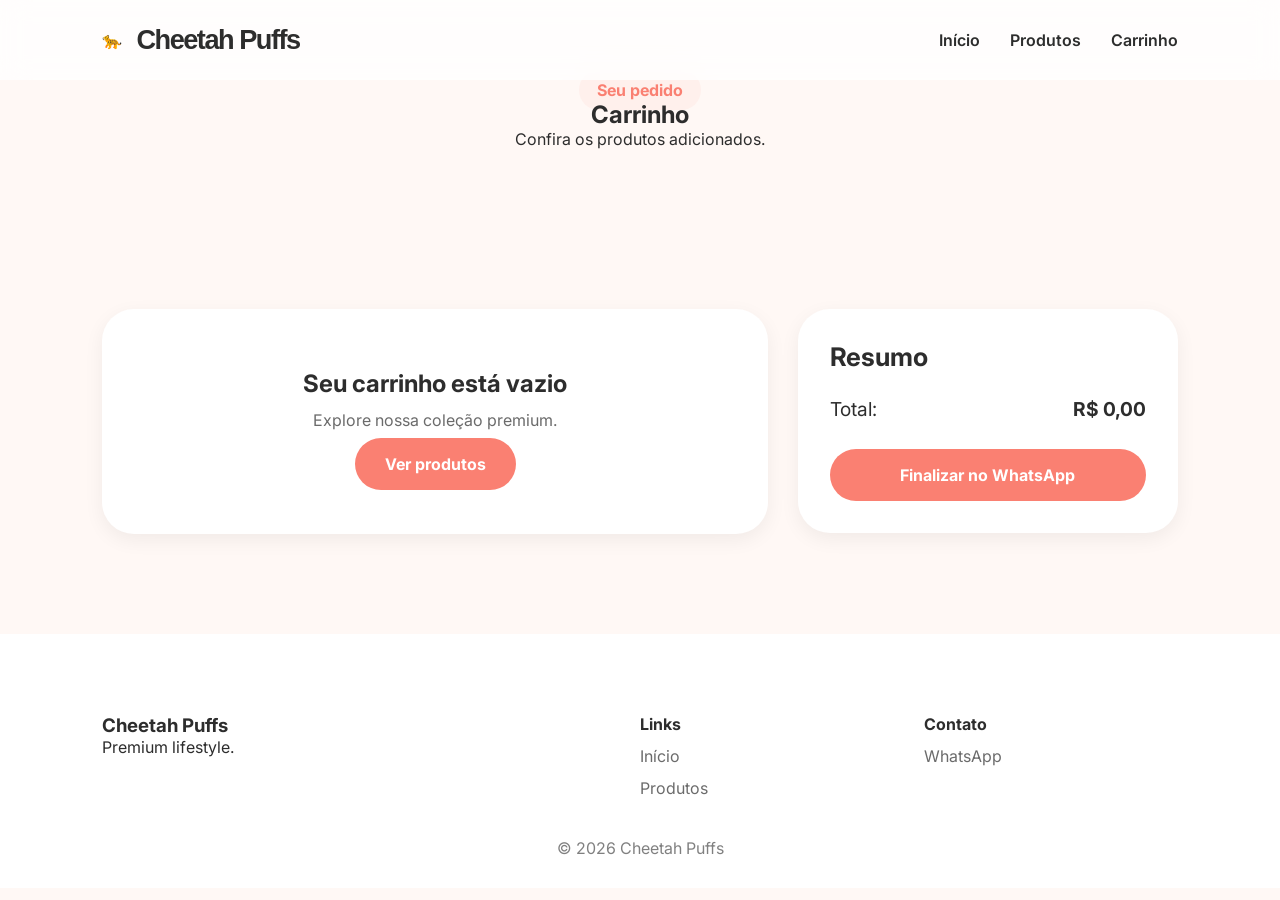
<file: carrinho.html>
<!DOCTYPE html>
<html lang="pt-BR">
<head>
  <meta charset="UTF-8" />

  <meta
    name="viewport"
    content="width=device-width, initial-scale=1.0"
  />

  <title>Carrinho | Cheetah Puffs</title>

  <meta
    name="description"
    content="Carrinho da Cheetah Puffs"
  />

  <link rel="stylesheet" href="style.css" />

  <link rel="preconnect" href="https://fonts.googleapis.com" />

  <link
href="https://fonts.googleapis.com/css2?family=Inter:wght@300;400;500;600;700;800&family=Sora:wght@500;600;700&display=swap"
rel="stylesheet"
/>
</head>

<body>

  <!-- HEADER -->

  <header class="header" id="header">

    <div class="logo">
      🐆 <span>Cheetah Puffs</span>
    </div>

    <button
      class="menu-toggle"
      id="menuToggle"
    >
      ☰
    </button>

    <nav
      class="nav-links"
      id="navLinks"
    >
      <a href="index.html">
        Início
      </a>

      <a href="produtos.html">
        Produtos
      </a>

      <a href="carrinho.html">
        Carrinho
      </a>
    </nav>

  </header>

  <!-- HERO -->

  <section class="products-hero">

    <div class="section-header">

      <span class="section-tag">
        Seu pedido
      </span>

      <h1>
        Carrinho
      </h1>

      <p>
        Confira os produtos
        adicionados.
      </p>

    </div>

  </section>

  <!-- CART -->

  <section class="cart-section">

    <div
      id="cartContainer"
      class="cart-container"
    ></div>

    <div class="cart-summary">

      <h3>Resumo</h3>

      <div class="summary-line">
        <span>Total:</span>

        <strong id="cartTotal">
          R$ 0,00
        </strong>
      </div>

      <a
        href="https://wa.me/5547976028986"
        target="_blank"
        class="primary-btn checkout-btn"
      >
        Finalizar no WhatsApp
      </a>

    </div>

  </section>

  <!-- FOOTER -->

  <footer class="footer">

    <div class="footer-content">

      <div>
        <h3>Cheetah Puffs</h3>

        <p>
          Premium lifestyle.
        </p>
      </div>

      <div>
        <h4>Links</h4>

        <a href="index.html">
          Início
        </a>

        <a href="produtos.html">
          Produtos
        </a>
      </div>

      <div>
        <h4>Contato</h4>

        <a
          href="https://wa.me/5547976028986"
          target="_blank"
        >
          WhatsApp
        </a>
      </div>

    </div>

    <div class="footer-bottom">
      © 2026 Cheetah Puffs
    </div>

  </footer>

  <script src="cart.js"></script>

</body>
</html>
</file>
<file: style.css>
:root{
  --salmon:#FA8072;
  --salmon-light:#FFD7D1;
  --salmon-soft:#FFF0EC;

  --bg:#FFF8F5;
  --white:#ffffff;

  --text:#2D2D2D;
  --text-light:#6B6B6B;

  --shadow-sm:0 6px 20px rgba(0,0,0,.06);
  --shadow-md:0 10px 30px rgba(0,0,0,.08);
  --shadow-lg:0 20px 50px rgba(0,0,0,.12);

  --radius-sm:16px;
  --radius-md:24px;
  --radius-lg:32px;

  --transition:.35s ease;
}

*{
  margin:0;
  padding:0;
  box-sizing:border-box;
}

html{
  scroll-behavior:smooth;
}

body{
  font-family:'Inter',sans-serif;
  background:var(--bg);
  color:var(--text);
  overflow-x:hidden;
}

/* LOADER */

.loader-wrapper{
  position:fixed;
  inset:0;
  background:rgba(255,248,245,.96);
  display:flex;
  align-items:center;
  justify-content:center;
  z-index:99999;
  transition:.6s;
}

.loader-wrapper.hidden{
  opacity:0;
  visibility:hidden;
}

.loader-logo{
  display:flex;
  flex-direction:column;
  align-items:center;
  gap:12px;
  animation:pulse 2s infinite;
}

.loader-logo h2{
  font-size:26px;
}

@keyframes pulse{
  0%{transform:scale(1)}
  50%{transform:scale(1.06)}
  100%{transform:scale(1)}
}

/* AGE GATE */

.age-gate{
  position:fixed;
  inset:0;
  background:rgba(255,248,245,.96);
  display:flex;
  align-items:center;
  justify-content:center;
  z-index:9999;
}

.age-modal{
  width:90%;
  max-width:480px;
  background:var(--white);
  padding:40px;
  border-radius:32px;
  text-align:center;
  box-shadow:var(--shadow-lg);
  animation:fadeUp .7s ease;
}

.age-icon{
  font-size:56px;
  margin-bottom:20px;
}

.age-modal h2{
  margin-bottom:14px;
  font-size:2rem;
}

.age-modal p{
  color:var(--text-light);
}

.age-buttons{
  margin-top:30px;
  display:flex;
  gap:14px;
  justify-content:center;
  flex-wrap:wrap;
}

/* BUTTONS */

.primary-btn{
  background:var(--salmon);
  color:#fff;
  border:none;
  padding:16px 30px;
  border-radius:999px;
  text-decoration:none;
  cursor:pointer;
  transition:var(--transition);
  font-weight:700;
}

.primary-btn:hover{
  transform:translateY(-3px);
  box-shadow:var(--shadow-md);
}

.secondary-btn{
  background:#fff;
  border:none;
  color:var(--text);
  padding:16px 30px;
  border-radius:999px;
  text-decoration:none;
  box-shadow:var(--shadow-sm);
  transition:var(--transition);
  cursor:pointer;
}

.secondary-btn:hover{
  transform:translateY(-3px);
}

/* HEADER */

.header{
  position:sticky;
  top:0;
  z-index:999;
  backdrop-filter:blur(14px);
  background:rgba(255,255,255,.75);
  display:flex;
  justify-content:space-between;
  align-items:center;
  padding:24px 8%;
}

.logo{
  display:flex;
  align-items:center;
  gap:14px;
}

.logo span{

  font-family:
  'Sora',
  sans-serif;

  font-size:1.8rem;

  font-weight:700;

  letter-spacing:-1.5px;

  color:var(--text);

  transition:.35s ease;
}

/* hover premium */

.logo:hover span{
  color:var(--salmon);
}

.nav-links{
  display:flex;
  gap:30px;
}

.nav-links a{
  text-decoration:none;
  color:var(--text);
  font-weight:600;
  transition:var(--transition);
}

.nav-links a:hover{
  color:var(--salmon);
}

.menu-toggle{
  display:none;
  background:none;
  border:none;
  font-size:30px;
  cursor:pointer;
}

/* HERO */

.hero{
  min-height:92vh;
  padding:80px 8%;
  display:grid;
  grid-template-columns:1fr 1fr;
  gap:50px;
  align-items:center;
}

.hero-content{
  max-width:620px;
}

.hero-badge{
  display:inline-flex;
  background:#fff;
  padding:12px 20px;
  border-radius:999px;
  box-shadow:var(--shadow-sm);
  margin-bottom:24px;
}

.hero h1{
  font-size:clamp(3rem,8vw,5.5rem);
  line-height:1;
  font-weight:800;
  margin-bottom:22px;
}

.hero p{
  font-size:1.1rem;
  color:var(--text-light);
  line-height:1.8;
}

.hero-buttons{
  margin-top:35px;
  display:flex;
  gap:18px;
  flex-wrap:wrap;
}

.hero-image img{
  width:100%;
  border-radius:40px;
  box-shadow:var(--shadow-lg);
}

/* SECTION */

.section-header{
  text-align:center;
  margin-bottom:60px;
}

.section-tag{
  background:var(--salmon-soft);
  color:var(--salmon);
  padding:10px 18px;
  border-radius:999px;
  font-weight:700;
}

.section-header h2{
  font-size:2.8rem;
  margin:22px 0 10px;
}

/* BENEFITS */

.benefits{
  display:grid;
  grid-template-columns:repeat(3,1fr);
  gap:24px;
  padding:90px 8%;
}

.benefit-card{
  background:#fff;
  padding:40px;
  border-radius:32px;
  text-align:center;
  box-shadow:var(--shadow-sm);
  transition:var(--transition);
}

.benefit-card:hover{
  transform:translateY(-8px);
}

.benefit-icon{
  font-size:42px;
  margin-bottom:18px;
}

/* PRODUCTS */

.products-section{
  padding:100px 8%;
}

.products-grid{
  display:grid;
  grid-template-columns:repeat(auto-fit,minmax(280px,1fr));
  gap:28px;
}

/* REVIEWS */

.reviews{
  padding:100px 8%;
}

.reviews-grid{
  display:grid;
  grid-template-columns:repeat(3,1fr);
  gap:24px;
}

.review-card{
  background:#fff;
  border-radius:30px;
  padding:30px;
  box-shadow:var(--shadow-sm);
}

.stars{
  color:var(--salmon);
  margin-bottom:18px;
}

/* FAQ */

.faq{
  padding:100px 8%;
}

.faq-container{
  max-width:900px;
  margin:auto;
}

details{
  background:#fff;
  padding:24px;
  border-radius:24px;
  margin-bottom:18px;
  box-shadow:var(--shadow-sm);
}

summary{
  cursor:pointer;
  font-weight:700;
}

/* FOOTER */

.footer{
  background:#fff;
  padding:80px 8% 30px;
}

.footer-content{
  display:grid;
  grid-template-columns:2fr 1fr 1fr;
  gap:30px;
}

.footer a{
  display:block;
  margin-top:12px;
  text-decoration:none;
  color:var(--text-light);
}

.footer-bottom{
  margin-top:40px;
  text-align:center;
  opacity:.6;
}

/* WHATSAPP */

.whatsapp-btn{
  position:fixed;
  right:24px;
  bottom:24px;
  width:64px;
  height:64px;
  border-radius:50%;
  display:flex;
  align-items:center;
  justify-content:center;
  background:var(--salmon);
  color:#fff;
  text-decoration:none;
  font-size:26px;
  box-shadow:var(--shadow-lg);
}

/* ANIMATIONS */

.fade-up{
  animation:fadeUp .9s ease;
}

.fade-up-delay{
  animation:fadeUp 1.2s ease;
}

@keyframes fadeUp{
  from{
    opacity:0;
    transform:translateY(40px);
  }
  to{
    opacity:1;
    transform:translateY(0);
  }
}

/* MOBILE */

@media(max-width:900px){

  .hero{
    grid-template-columns:1fr;
    text-align:center;
  }

  .hero-content{
    margin:auto;
  }

  .benefits{
    grid-template-columns:1fr;
  }

  .reviews-grid{
    grid-template-columns:1fr;
  }

  .footer-content{
    grid-template-columns:1fr;
  }

  .menu-toggle{
    display:block;
  }

  .nav-links{
    position:absolute;
    top:90px;
    left:0;
    width:100%;
    background:#fff;
    flex-direction:column;
    display:none;
    padding:30px;
    box-shadow:var(--shadow-md);
  }

  .nav-links.active{
    display:flex;
  }
}
.logo{
  display:flex;
  align-items:center;
  gap:14px;
}

.logo-img{
  width:52px;
  height:52px;
  object-fit:contain;
}

.logo span{
  font-family:'Space Grotesk', sans-serif;
  font-size:1.7rem;
  font-weight:700;
}
/* =======================
PREMIUM VIDEO HERO
======================= */

.hero-video-section{
  position:relative;
  min-height:100vh;
  overflow:hidden;
  display:flex;
  align-items:center;
  justify-content:center;
  text-align:center;
}

.hero-bg-video{
  position:absolute;
  inset:0;
  width:100%;
  height:100%;
  object-fit:cover;
}

.hero-overlay{
  position:absolute;
  inset:0;
  background:
  linear-gradient(
    rgba(0,0,0,.35),
    rgba(0,0,0,.35)
  );
}

.hero-video-content{
  position:relative;
  z-index:10;
  color:#fff;
  max-width:900px;
  padding:20px;
}

.hero-video-content h1{
  font-size:clamp(3rem,9vw,6rem);
  line-height:.95;
  font-weight:800;
  margin:30px 0;
}

.hero-video-content p{
  font-size:1.2rem;
  opacity:.95;
  max-width:700px;
  margin:auto;
}

.hero-buttons{
  margin-top:40px;
  display:flex;
  gap:18px;
  justify-content:center;
  flex-wrap:wrap;
}

.hero-badge{
  display:inline-flex;
  background:rgba(255,255,255,.15);
  border:1px solid rgba(255,255,255,.2);
  backdrop-filter:blur(14px);
  padding:14px 22px;
  border-radius:999px;
}

/* smooth zoom */

.hero-bg-video{
  animation:heroZoom 14s ease infinite alternate;
}

@keyframes heroZoom{

  from{
    transform:scale(1);
  }

  to{
    transform:scale(1.08);
  }

}

/* MOBILE */

@media(max-width:768px){

.hero-video-content h1{
font-size:3.3rem;
}

.hero-video-content p{
font-size:1rem;
}

}
/* ==========================
CARRINHO PREMIUM FIX
========================== */

.cart-section{
  padding:100px 8%;
  display:grid;
  grid-template-columns:2fr 380px;
  gap:30px;
  align-items:start;
}

.cart-container{
  display:flex;
  flex-direction:column;
  gap:20px;
}

.cart-card{
  background:#fff;
  border-radius:32px;
  padding:22px;
  display:flex;
  align-items:center;
  gap:24px;
  box-shadow:var(--shadow-sm);
  transition:var(--transition);
}

.cart-card:hover{
  transform:translateY(-4px);
  box-shadow:var(--shadow-md);
}

.cart-card img{
  width:140px;
  height:140px;
  object-fit:cover;
  border-radius:24px;
  flex-shrink:0;
}

.cart-info{
  flex:1;
}

.cart-info h3{
  font-size:1.3rem;
  margin-bottom:10px;
}

.cart-info p{
  color:var(--text-light);
  margin-bottom:14px;
}

.cart-info span{
  display:block;
  color:var(--salmon);
  font-size:1.2rem;
  font-weight:800;
}

.remove-btn{
  border:none;
  background:#fff0ec;
  color:var(--salmon);
  padding:14px 20px;
  border-radius:999px;
  cursor:pointer;
  font-weight:700;
  transition:.3s;
}

.remove-btn:hover{
  transform:translateY(-2px);
}

.cart-summary{
  background:#fff;
  border-radius:32px;
  padding:32px;
  box-shadow:var(--shadow-sm);
  position:sticky;
  top:120px;
}

.cart-summary h3{
  font-size:1.6rem;
  margin-bottom:25px;
}

.summary-line{
  display:flex;
  justify-content:space-between;
  margin-bottom:28px;
  font-size:1.2rem;
}

.checkout-btn{
  width:100%;
  display:flex;
  justify-content:center;
}

.empty-cart{
  background:#fff;
  padding:60px;
  border-radius:32px;
  text-align:center;
  box-shadow:var(--shadow-sm);
}

.empty-cart h2{
  margin-bottom:12px;
}

.empty-cart p{
  color:var(--text-light);
  margin-bottom:24px;
}

/* MOBILE FIX */

@media(max-width:900px){

  .cart-section{
    grid-template-columns:1fr;
  }

  .cart-card{
    flex-direction:column;
    text-align:center;
  }

  .cart-card img{
    width:100%;
    height:260px;
  }

  .cart-summary{
    position:relative;
    top:0;
  }
}
/* ==========================
PREMIUM TOAST V2
========================== */

.toast-container{
  position:fixed;
  top:95px;
  right:25px;
  display:flex;
  flex-direction:column;
  gap:14px;
  z-index:999999;
}

.toast{
  width:360px;

  background:
  rgba(255,255,255,.92);

  backdrop-filter:blur(20px);

  border:
  1px solid rgba(
    255,255,255,.45
  );

  border-radius:28px;

  box-shadow:
  0 20px 60px
  rgba(0,0,0,.10);

  padding:18px;

  display:flex;
  align-items:center;
  gap:16px;

  opacity:0;

  transform:
  translateY(-18px)
  translateX(40px)
  scale(.96);

  transition:
  transform .55s cubic-bezier(.22,1,.36,1),
  opacity .55s ease,
  margin .45s ease;

  will-change:
  transform,
  opacity;
}

/* entrada suave */

.toast.show{
  opacity:1;

  transform:
  translateY(0)
  translateX(0)
  scale(1);
}

/* saída suave */

.toast.removing{
  opacity:0;

  transform:
  translateY(-10px)
  translateX(30px)
  scale(.96);
}

/* ícone */

.toast-icon{
  width:56px;
  height:56px;

  border-radius:18px;

  background:
  linear-gradient(
    135deg,
    #FA8072,
    #ff9f95
  );

  display:flex;
  justify-content:center;
  align-items:center;

  font-size:24px;

  flex-shrink:0;
}

/* texto */

.toast-content{
  flex:1;
}

.toast-content strong{
  display:block;
  margin-bottom:5px;
  font-size:1rem;
}

.toast-content p{
  color:var(--text-light);
  font-size:.95rem;
}

/* botão fechar */

.toast-close{
  border:none;

  background:#f8f8f8;

  width:38px;
  height:38px;

  border-radius:14px;

  cursor:pointer;

  font-size:18px;

  display:flex;
  justify-content:center;
  align-items:center;

  transition:
  transform .25s ease,
  background .25s ease;
}

.toast-close:hover{
  transform:scale(1.08);
  background:#efefef;
}

/* toast limite */

.limit-toast .toast-icon{
  background:
  linear-gradient(
    135deg,
    #ffb347,
    #ffc76a
  );
}

/* mobile */

@media(max-width:768px){

.toast-container{
left:15px;
right:15px;
}

.toast{
width:100%;
}

}
.product-card img{
  width:100%;
  height:320px;

  object-fit:contain;

  background:#fff;

  padding:20px;

  transition:
  transform .5s ease;
}
.product-card:hover img{
  transform:scale(1.05);
}
/* ==========================
PRODUCT PRICE SALE
========================== */

.product-prices{
  display:flex;
  flex-direction:column;
  gap:6px;
  margin-bottom:20px;
}

.old-price {
  text-decoration: line-through;
  opacity: 0.6;
  font-size: 13px;
  color: #888;
}


.product-price{
  color:var(--salmon);
  font-size:1.5rem;
  font-weight:800;
}
/* ==========================
PREMIUM LOADER GIF
========================== */

.loader-logo{
  display:flex;
  flex-direction:column;
  align-items:center;
  gap:18px;

  animation:
  loaderFloat 2.5s
  ease-in-out infinite;
}

.loader-gif{
  width:120px;
  height:120px;

  object-fit:contain;

  filter:
  drop-shadow(
    0 10px 30px
    rgba(250,128,114,.25)
  );
}

.loader-logo h2{
  font-family:
  'Sora',
  sans-serif;

  font-size:2rem;

  letter-spacing:-1px;
}

@keyframes loaderFloat{

  0%{
    transform:
    translateY(0px);
  }

  50%{
    transform:
    translateY(-8px);
  }

  100%{
    transform:
    translateY(0px);
  }

}
</file>
